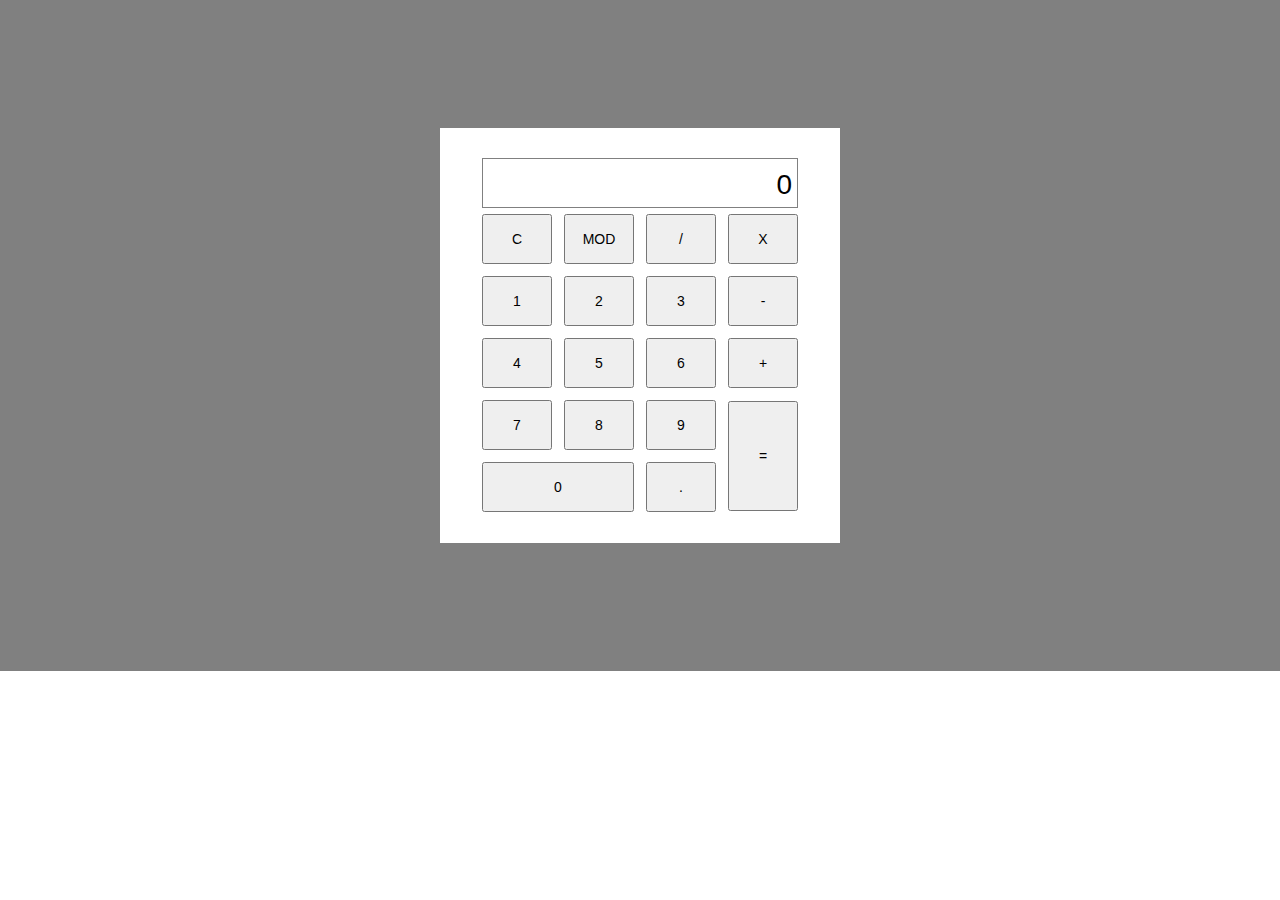
<file: index.html>
<!DOCTYPE html>
	<html>
	<head>
		<meta charset="utf-8">
		<meta http-equiv="X-UA-Compatible" content="IE=edge">
		<title>My Calculator | VanillaJs Implementation</title>

		<!-- main css link -->
		<link rel="stylesheet" href="assets/stylesheets/bootstrap.css">
		<link rel="stylesheet" href="assets/stylesheets/customize/themes.css">

		<!-- Google Font link -->
		<link type="text/css" rel="stylesheet" href="http://fonts.googleapis.com/css?family=Open+Sans:300italic,400italic,600italic,700italic,800italic,400,300,600,700,800">
	</head>
	<body>
		<div id="wrapper">
			<div class="calc-form">
				<div id="display-form">
					<input id="display" value=''>
					<div id="operator"></div>
				</div>
				<table>
					<tr>
						<td><button value="clear">C</button></td>
						<td><button value="%">MOD</button></td>
						<td><button value="/">/</button></td>
						<td><button value="*">X</button></td>
					</tr>
					<tr>
						<td><button value="1">1</button></td>
						<td><button value="2">2</button></td>
						<td><button value="3">3</button></td>
						<td><button value="-">-</button></td>
					</tr>
					<tr>
						<td><button value="4">4</button></td>
						<td><button value="5">5</button></td>
						<td><button value="6">6</button></td>
						<td><button value="+">+</button></td>
					</tr>
					<tr>
						<td><button value="7">7</button></td>
						<td><button value="8">8</button></td>
						<td><button value="9">9</button></td>
						<td rowspan="2"><button value="=" class="equals">=</button></td>
					</tr>
					<tr>
						<td colspan="2"><button value="0" class="zero">0</button></td>
						<td><button value=".">.</button></td>
					</tr>
				</table>
			</div>
		</div>

		<script type="text/javascript" src="https://ajax.googleapis.com/ajax/libs/jquery/1.7.0/jquery.min.js"></script>
		<script type="text/javascript" src="assets/scripts/customize/themes.js"></script>
	</body>
</html>
</file>
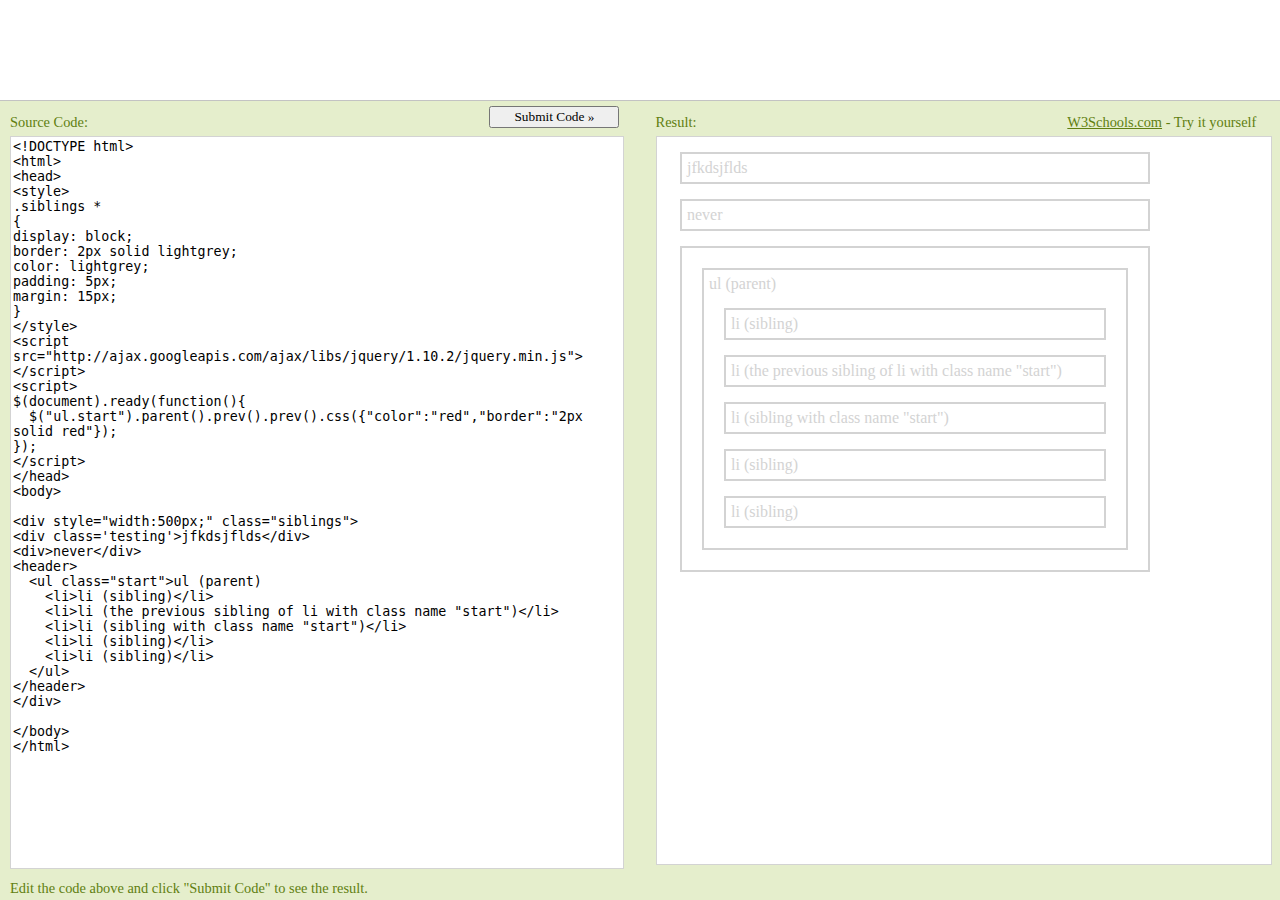
<file: assets/fonts/Tryit Editor v1.8.html>
<!DOCTYPE html>
<html lang="en-US"><head>
<meta http-equiv="content-type" content="text/html; charset=windows-1252">
<title>Tryit Editor v1.8</title>
<link rel="stylesheet" type="text/css" href="Tryit%20Editor%20v1.8_files/tryit.css">
<script src="Tryit%20Editor%20v1.8_files/gpt.js" type="text/javascript" async=""></script><script src="Tryit%20Editor%20v1.8_files/dc.js" async="" type="text/javascript"></script><script type="text/javascript">
  var _gaq = _gaq || [];
  _gaq.push(['_setAccount', 'UA-3855518-1']);
  _gaq.push(['_trackPageview']);
  (function() {
    var ga = document.createElement('script'); ga.type = 'text/javascript'; ga.async = true;
    ga.src = ('https:' == document.location.protocol ? 'https://' : 'http://') + 'stats.g.doubleclick.net/dc.js';
    var s = document.getElementsByTagName('script')[0]; s.parentNode.insertBefore(ga, s);
  })();
</script>
<script type="text/javascript">
var googletag = googletag || {};
googletag.cmd = googletag.cmd || [];
(function() {
var gads = document.createElement('script');
gads.async = true;
gads.type = 'text/javascript';
var useSSL = 'https:' == document.location.protocol;
gads.src = (useSSL ? 'https:' : 'http:') + 
'//www.googletagservices.com/tag/js/gpt.js';
var node = document.getElementsByTagName('script')[0];
node.parentNode.insertBefore(gads, node);
})();
</script>

<script type="text/javascript">
googletag.cmd.push(function() {
googletag.defineSlot('/16833175/TryitLeaderboard', [[728, 90], [970, 90]], 'div-gpt-ad-1383036313516-0').addService(googletag.pubads());
googletag.pubads().setTargeting("content","tryjquery");
googletag.pubads().enableSingleRequest();
googletag.enableServices();
});
</script>

<script type="text/javascript">
function submitTryit()
{
var t=document.getElementById("textareaCode").value;
t=t.replace(/=/gi,"w3equalsign");
var pos=t.search(/script/i)
while (pos>0)
	{
	t=t.substring(0,pos) + "w3" + t.substr(pos,3) + "w3" + t.substr(pos+3,3) + "tag" + t.substr(pos+6);
	pos=t.search(/script/i);
	}
	
document.getElementById("code").value=t;
document.getElementById("tryitform").action="tryit_view.asp?x=" + Math.random();
validateForm();
document.getElementById("tryitform").submit();
}
function validateForm()
{
var code=document.getElementById("code").value;
if (code.length>5000)
	{
	document.getElementById("code").value="<h1>Error</h1>";
	}
}
</script>
<!--[if lt IE 7]>
<style>
#content {height:500px;}
#sourcecode, #textareaCode, #result, #iframeResult {height:450px;}
</style>
<![endif]-->
<script src="Tryit%20Editor%20v1.8_files/pubads_impl_32.js" type="text/javascript" async=""></script><script src="Tryit%20Editor%20v1.8_files/osd.js" type="text/javascript"></script></head>
<body style="background-color:#e5eecc;">

<div id="ads">
	<div style="position:relative;width:100%;margin-top:0px;margin-bottom:0px;">
		<div style="width:974px;height:94px;position:relative;margin:0px;margin-left:auto;margin-right:auto;margin-top:5px;margin-bottom:5px;padding:0px;overflow:hidden;">
			<!-- TryitLeaderboard -->
			<div id="div-gpt-ad-1383036313516-0" style="width: 970px; height: 90px;">
				<script type="text/javascript">
				googletag.cmd.push(function() { googletag.display('div-gpt-ad-1383036313516-0'); });
				</script>
			<div style="border: 0pt none;" id="google_ads_iframe_/16833175/TryitLeaderboard_0__container__"><iframe src="javascript:&quot;<html><body style='background:transparent'></body></html>&quot;" style="border: 0px none; vertical-align: bottom;" marginheight="0" marginwidth="0" name="google_ads_iframe_/16833175/TryitLeaderboard_0" id="google_ads_iframe_/16833175/TryitLeaderboard_0" frameborder="0" height="90" scrolling="no" width="728"></iframe></div><iframe src="javascript:&quot;<html><body style='background:transparent'></body></html>&quot;" style="border: 0px none; vertical-align: bottom; visibility: hidden; display: none;" marginheight="0" marginwidth="0" name="google_ads_iframe_/16833175/TryitLeaderboard_0__hidden__" id="google_ads_iframe_/16833175/TryitLeaderboard_0__hidden__" frameborder="0" height="0" scrolling="no" width="0"></iframe></div>
			<div style="clear:both"></div>
		</div>
	</div>
</div>

<div id="content">
	<div id="sourcecode">
		<div class="headerText">Source Code:</div>
			<input id="submitBTN" value="Submit Code �" onclick="submitTryit()" type="button">
			<form style="margin:0px" action="tryit_view.asp?x=0.24786503929552028" method="post" target="view" id="tryitform" name="tryitform" onsubmit="validateForm();">
				
				<textarea class="code_input" id="textareaCode" wrap="logical" rows="10" cols="50">&lt;!DOCTYPE html&gt;
&lt;html&gt;
&lt;head&gt;
&lt;style&gt;
.siblings *
{ 
display: block;
border: 2px solid lightgrey;
color: lightgrey;
padding: 5px;
margin: 15px;
}
&lt;/style&gt;
&lt;script src="http://ajax.googleapis.com/ajax/libs/jquery/1.10.2/jquery.min.js"&gt;
&lt;/script&gt;
&lt;script&gt;
$(document).ready(function(){
  $("ul.start").parent().prev().prev().css({"color":"red","border":"2px solid red"});
});
&lt;/script&gt;
&lt;/head&gt;
&lt;body&gt;

&lt;div style="width:500px;" class="siblings"&gt;
&lt;div class='testing'&gt;jfkdsjflds&lt;/div&gt;
&lt;div&gt;never&lt;/div&gt;
&lt;header&gt;
  &lt;ul class="start"&gt;ul (parent)  
    &lt;li&gt;li (sibling)&lt;/li&gt;
    &lt;li&gt;li (the previous sibling of li with class name "start")&lt;/li&gt;
    &lt;li&gt;li (sibling with class name "start")&lt;/li&gt;
    &lt;li&gt;li (sibling)&lt;/li&gt;
    &lt;li&gt;li (sibling)&lt;/li&gt;
  &lt;/ul&gt; 
&lt;/header&gt;  
&lt;/div&gt;

&lt;/body&gt;
&lt;/html&gt;
</textarea>
				<input value="&lt;!DOCTYPE html&gt;
&lt;html&gt;
&lt;head&gt;
&lt;style&gt;
.siblings *
{ 
display: block;
border: 2px solid lightgrey;
color: lightgrey;
padding: 5px;
margin: 15px;
}
&lt;/style&gt;
&lt;w3scrw3ipttag srcw3equalsign&quot;http://ajax.googleapis.com/ajax/libs/jquery/1.10.2/jquery.min.js&quot;&gt;
&lt;/w3scrw3ipttag&gt;
&lt;w3scrw3ipttag&gt;
$(document).ready(function(){
  $(&quot;ul.start&quot;).prev().prev().prev().css({&quot;color&quot;:&quot;red&quot;,&quot;border&quot;:&quot;2px solid red&quot;});
});
&lt;/w3scrw3ipttag&gt;
&lt;/head&gt;
&lt;body&gt;

&lt;div stylew3equalsign&quot;width:500px;&quot; classw3equalsign&quot;siblings&quot;&gt;
&lt;div classw3equalsign'testing'&gt;jfkdsjflds&lt;/div&gt;
&lt;div&gt;never&lt;/div&gt;
&lt;header&gt;
  &lt;ul classw3equalsign&quot;start&quot;&gt;ul (parent)  
    &lt;li&gt;li (sibling)&lt;/li&gt;
    &lt;li&gt;li (the previous sibling of li with class name &quot;start&quot;)&lt;/li&gt;
    &lt;li&gt;li (sibling with class name &quot;start&quot;)&lt;/li&gt;
    &lt;li&gt;li (sibling)&lt;/li&gt;
    &lt;li&gt;li (sibling)&lt;/li&gt;
  &lt;/ul&gt; 
&lt;/header&gt;  
&lt;/div&gt;

&lt;/body&gt;
&lt;/html&gt;
" name="code" id="code" type="hidden">
				<input id="bt" name="bt" type="hidden">
			</form>
	</div>
	<div id="result">
		<div class="headerText">Result:</div>
		<div class="headerText" style="right:10px;"><a style="color:#617f10" href="http://www.w3schools.com/">W3Schools.com</a> - Try it yourself&nbsp;</div>	
		<iframe id="iframeResult" class="result_output" name="view" src="Tryit%20Editor%20v1.8_files/tryjquery_traversing_prev.html" frameborder="0" width="400"></iframe></div>	
	<div style="clear:both;"></div>
	<div id="footer">
		Edit the code above and click "Submit Code" to see the result.
	</div>
</div>


<iframe style="display: none; width: 0px; height: 0px;" name="google_osd_static_frame" id="google_osd_static_frame_9454719922396"></iframe></body></html>
</file>
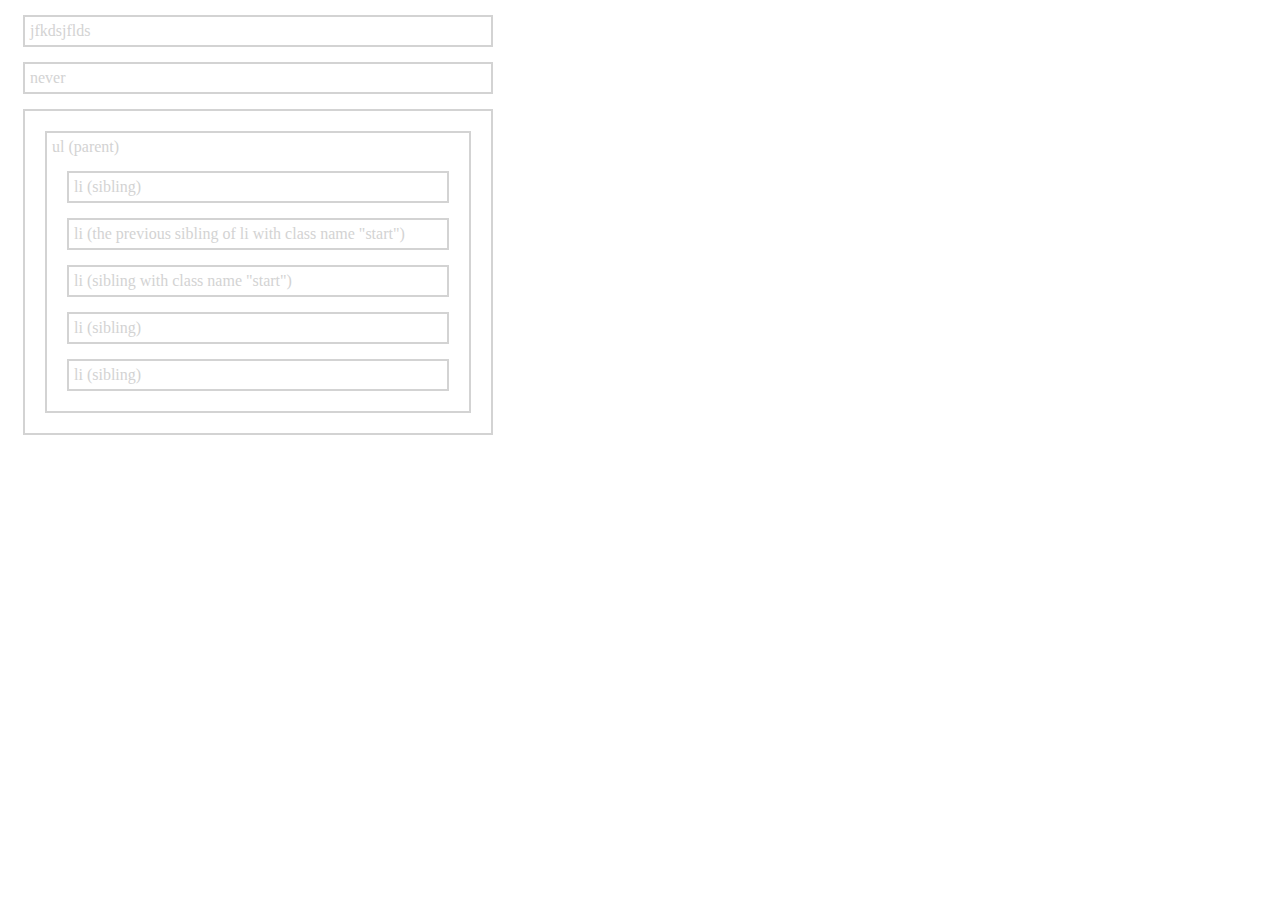
<file: assets/fonts/Tryit Editor v1.8_files/tryjquery_traversing_prev.html>
<!DOCTYPE html>
<html><head>
<meta http-equiv="content-type" content="text/html; charset=windows-1252">
<style>
.siblings *
{ 
display: block;
border: 2px solid lightgrey;
color: lightgrey;
padding: 5px;
margin: 15px;
}
</style>
<script src="tryjquery_traversing_prev_data/jquery.js">
</script>
<script>
$(document).ready(function(){
  $("ul.start").prev().prev().prev().css({"color":"red","border":"2px solid red"});
});
</script>
</head>
<body>

<div style="width:500px;" class="siblings">
<div class="testing">jfkdsjflds</div>
<div>never</div>
<header>
  <ul class="start">ul (parent)  
    <li>li (sibling)</li>
    <li>li (the previous sibling of li with class name "start")</li>
    <li>li (sibling with class name "start")</li>
    <li>li (sibling)</li>
    <li>li (sibling)</li>
  </ul> 
</header>  
</div>



</body></html>
</file>
<file: assets/stylesheets/customize/themes.css>
#wrapper {
	width            : 100%;
	height           : 100%;
	text-align       : center;
	overflow         : hidden;
	background-color : #808080;
}
.calc-form {

	background-color : #FFFFFF;
	width            : 400px;
	height           : auto;
	overflow         : hidden;
	padding          : 10px 10px 25px;
	margin           : 10% auto;
}
#display-form {
	overflow : hidden;
	position : relative;
}
#operator {
    position : absolute;
    top      : 40px;
    left     : 35px;
}
#display {
    font-size   : 2em;
    height      : 50px;
    line-height : 20px;
    margin      : 20px auto 0;
    padding     : 13px 5px 10px;
    width       : 316px;
    border      : 1px solid #808080;
    text-align  : right;
}
table {
	margin : 0 auto;
}
button {
	width  : 70px;
	height : 50px;
	margin : 5px;
}
.equals {
	height   : 110px;
}
.zero {
	width: 152px;
}
</file>
